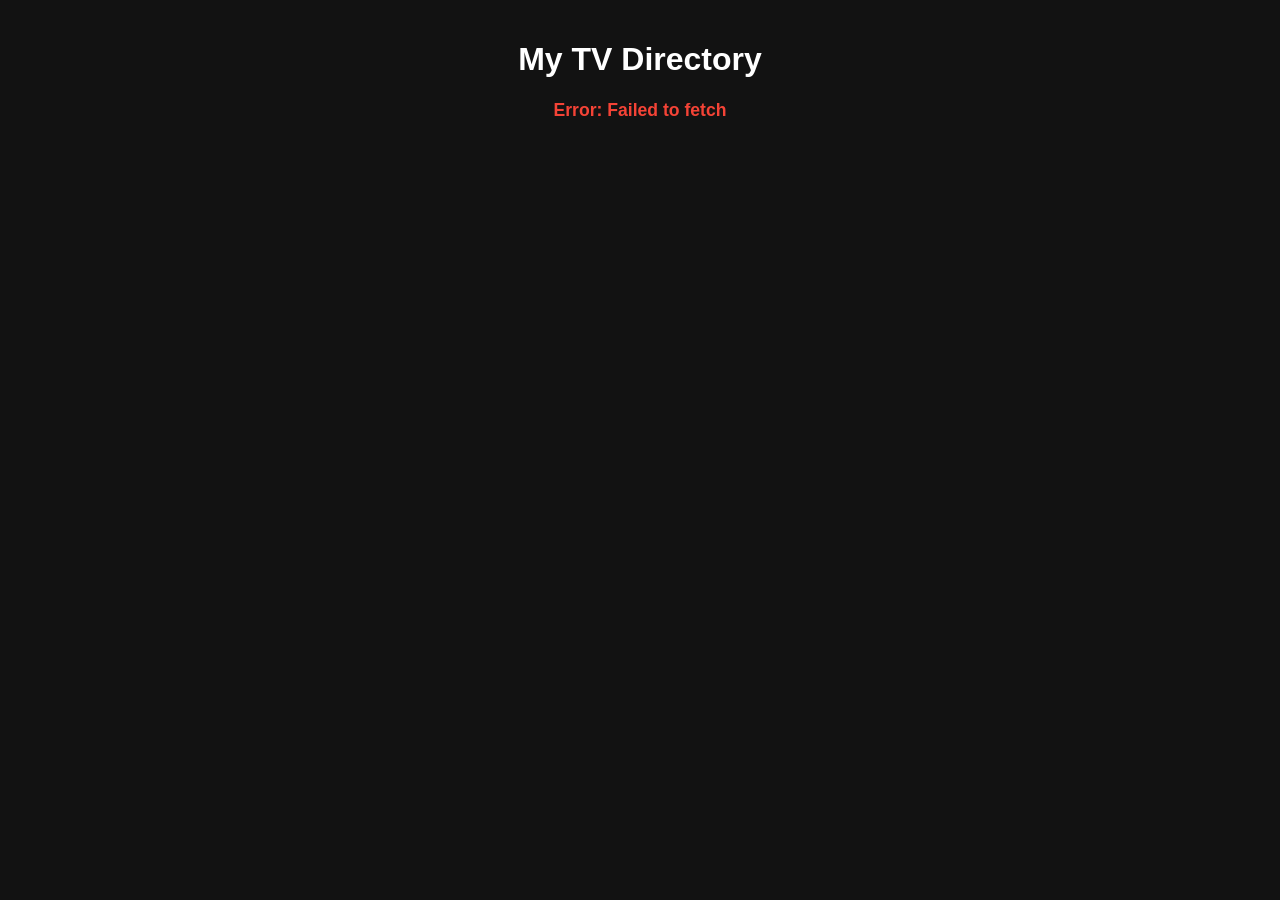
<file: tv-directory.html>
<!DOCTYPE html>
<html lang="en">
<head>
    <meta charset="UTF-8">
    <meta name="viewport" content="width=device-width, initial-scale=1.0">
    <title>My TV Directory</title>
    <style>
        body {
            font-family: -apple-system, BlinkMacSystemFont, "Segoe UI", Roboto, Helvetica, Arial, sans-serif;
            background-color: #121212;
            color: #e0e0e0;
            margin: 0;
            padding: 20px;
            box-sizing: border-box;
        }
        .container {
            max-width: 1200px;
            margin: auto;
        }
        .header {
            text-align: center;
            margin-bottom: 20px;
        }
        .header h1 {
            color: #ffffff;
        }
        #searchBar {
            width: 100%;
            padding: 12px;
            margin-bottom: 15px;
            border-radius: 5px;
            border: 1px solid #444;
            background-color: #1e1e1e;
            color: #fff;
            font-size: 16px;
        }
        .tabs {
            display: flex;
            gap: 10px;
            margin-bottom: 20px;
            overflow-x: auto;
            padding-bottom: 5px;
        }
        .tab-button {
            padding: 8px 16px;
            border: none;
            border-radius: 5px;
            background-color: #2a2a2a;
            color: #9e9e9e;
            cursor: pointer;
            font-size: 14px;
            white-space: nowrap;
            transition: background-color 0.2s, color 0.2s;
        }
        .tab-button:hover {
            background-color: #3a3a3a;
        }
        .tab-button.active {
            background-color: #3700b3;
            color: #ffffff;
        }
        .channel-grid {
            display: grid;
            grid-template-columns: repeat(auto-fill, minmax(200px, 1fr));
            gap: 15px;
        }
        .channel-item {
            background-color: #1e1e1e;
            border-radius: 8px;
            padding: 15px;
            cursor: pointer;
            transition: transform 0.2s, background-color 0.2s;
            display: flex;
            flex-direction: column;
            align-items: center;
            text-align: center;
        }
        .channel-item:hover {
            background-color: #2a2a2a;
            transform: translateY(-3px);
        }
        .channel-logo {
            width: 60px;
            height: 60px;
            border-radius: 10px;
            object-fit: cover;
            margin-bottom: 10px;
            background-color: #333;
        }
        .channel-name {
            font-size: 14px;
            color: #fff;
            font-weight: 500;
        }
        #status {
            text-align: center;
            color: #f44336;
            margin-top: 20px;
            font-weight: bold;
            font-size: 1.1em;
        }
        #content-area {
            display: none; /* Hidden by default */
        }
    </style>
</head>
<body>

    <div class="container">
        <div class="header">
            <h1>My TV Directory</h1>
        </div>
        
        <div id="status">Loading playlist...</div>
        
        <div id="content-area">
            <input type="text" id="searchBar" placeholder="Search for a channel...">
            
            <div class="tabs" id="regionTabs">
                <!-- Region tabs will be dynamically inserted here -->
            </div>

            <div id="channelGrid" class="channel-grid"></div>
        </div>
    </div>

    <script>
        // Your M3U URL is hardcoded here
        const M3U_URL = "https://gist.githubusercontent.com/Onique-Unique/629ad24a2dc97881d167ecf24d2fe207/raw/a69fa107d0a97a64d8859baf452af72a208a73d9/playlist.m3u";

        const statusDiv = document.getElementById('status');
        const contentArea = document.getElementById('content-area');
        const searchBar = document.getElementById('searchBar');
        const channelGrid = document.getElementById('channelGrid');
        const regionTabsContainer = document.getElementById('regionTabs');
        
        let allChannels = [];
        let currentRegionFilter = 'all';

        // Main function to run when the page loads
        (async () => {
            try {
                statusDiv.textContent = 'Fetching playlist data...';
                const response = await fetch(M3U_URL);
                if (!response.ok) throw new Error(`Failed to fetch playlist: ${response.statusText}`);
                const m3uText = await response.text();
                
                allChannels = parseM3u(m3uText);
                if (allChannels.length === 0) {
                    throw new Error('No channels found in the playlist.');
                }

                setupFiltersAndTabs(allChannels);
                displayChannels(allChannels);
                
                contentArea.style.display = 'block';
                statusDiv.textContent = `Successfully loaded ${allChannels.length} channels!`;
                statusDiv.style.color = '#4caf50';

            } catch (error) {
                console.error('Error loading playlist:', error);
                statusDiv.textContent = `Error: ${error.message}`;
                statusDiv.style.color = '#f44336';
                contentArea.style.display = 'none';
            }
        })();

        function parseM3u(m3uText) {
            const lines = m3uText.split('\n');
            const channels = [];
            let currentChannel = {};
            for (const line of lines) {
                const trimmedLine = line.trim();
                if (trimmedLine.startsWith('#EXTINF:-1')) {
                    const nameMatch = trimmedLine.match(/,(.+)$/);
                    const logoMatch = trimmedLine.match(/tvg-logo="([^"]*)"/);
                    const groupMatch = trimmedLine.match(/group-title="([^"]*)"/);
                    
                    currentChannel = {
                        name: nameMatch ? nameMatch[1] : 'Unknown Channel',
                        logo: logoMatch ? logoMatch[1] : '',
                        group: groupMatch ? groupMatch[1] : 'Other'
                    };
                } else if (trimmedLine && !trimmedLine.startsWith('#') && currentChannel.name) {
                    currentChannel.url = trimmedLine;
                    channels.push({ ...currentChannel });
                    currentChannel = {};
                }
            }
            return channels;
        }
        
        function setupFiltersAndTabs(channels) {
            // Create "All Regions" tab
            const allTab = createTab('all', 'All Regions', true);
            regionTabsContainer.appendChild(allTab);

            // Find all unique regions and create a tab for each
            const uniqueRegions = [...new Set(channels.map(ch => ch.group))].sort();
            uniqueRegions.forEach(region => {
                const tab = createTab(region, region, false);
                regionTabsContainer.appendChild(tab);
            });

            // Setup search bar listener
            searchBar.addEventListener('input', applyFilters);
        }
        
        function createTab(filterValue, text, isActive) {
            const btn = document.createElement('div');
            btn.className = 'tab-button';
            if (isActive) btn.classList.add('active');
            btn.textContent = text;
            btn.dataset.region = filterValue;
            btn.addEventListener('click', () => {
                document.querySelectorAll('#regionTabs .tab-button').forEach(b => b.classList.remove('active'));
                btn.classList.add('active');
                currentRegionFilter = btn.dataset.region;
                applyFilters();
            });
            return btn;
        }

        function applyFilters() {
            const searchTerm = searchBar.value.toLowerCase();
            const filtered = allChannels.filter(channel => {
                const matchesSearch = channel.name.toLowerCase().includes(searchTerm);
                const matchesRegion = currentRegionFilter === 'all' || channel.group === currentRegionFilter;
                return matchesSearch && matchesRegion;
            });
            displayChannels(filtered);
        }

        function displayChannels(channels) {
            channelGrid.innerHTML = ''; // Clear previous results
            channels.forEach(channel => {
                const item = document.createElement('div');
                item.className = 'channel-item';
                
                const logo = document.createElement('img');
                logo.src = channel.logo;
                logo.alt = channel.name;
                logo.className = 'channel-logo';
                logo.onerror = () => logo.style.display = 'none'; // Hide broken images

                const name = document.createElement('div');
                name.className = 'channel-name';
                name.textContent = channel.name;

                item.appendChild(logo);
                item.appendChild(name);
                
                item.addEventListener('click', () => {
                    window.open(channel.url, '_blank');
                });
                
                channelGrid.appendChild(item);
            });
        }
    </script>
</body>
</html>
</file>
